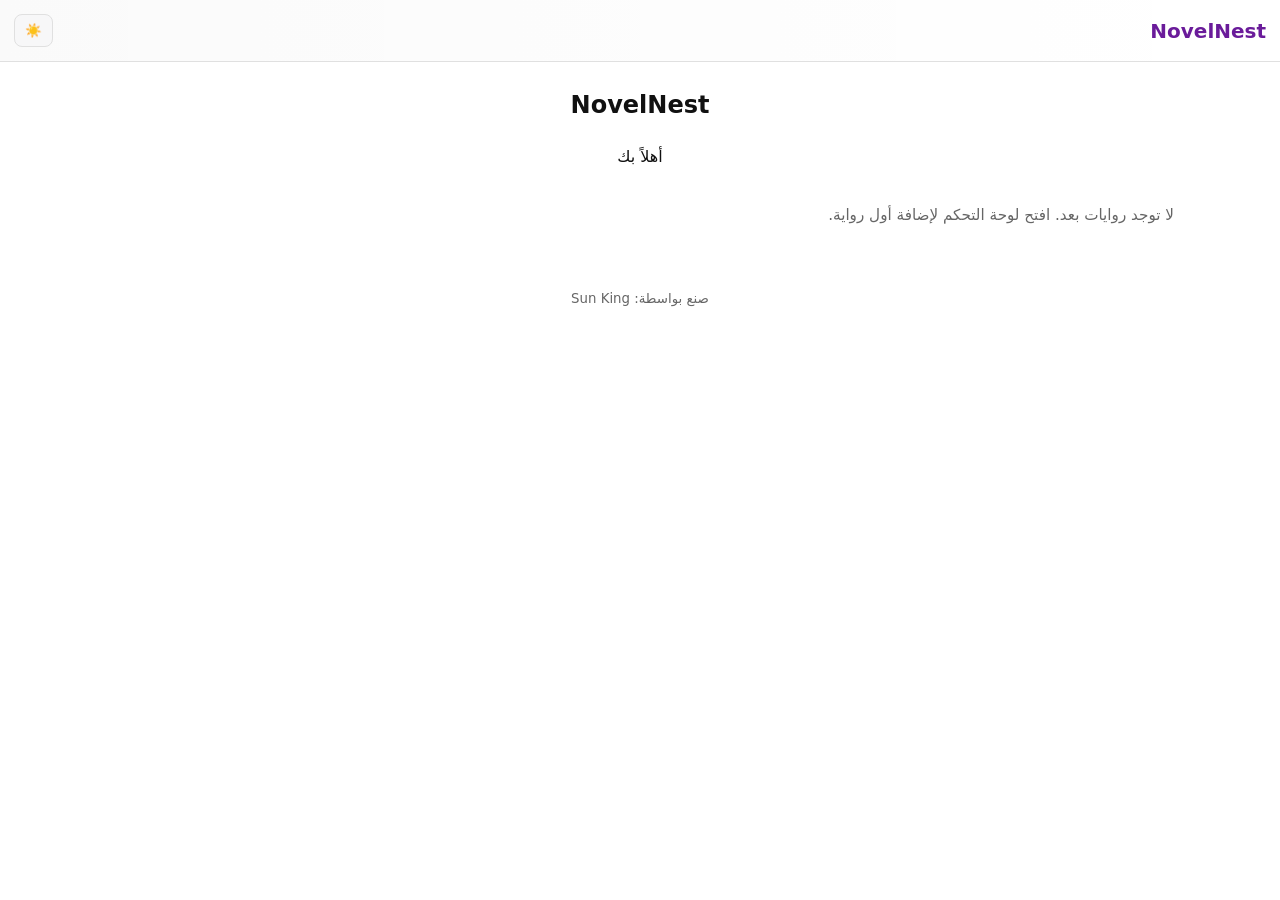
<file: index.html>
<!doctype html>
<html lang="ar" dir="rtl">
<head>
  <meta charset="utf-8" />
  <meta name="viewport" content="width=device-width,initial-scale=1" />
  <title>NovelNest</title>
  <link rel="stylesheet" href="style.css">
</head>
<body>
  <header class="topbar">
    <h1 id="site-title">NovelNest</h1>
    <div class="controls">
      <button id="theme-toggle" aria-label="تبديل الثيم">☀️</button>
      <!-- لوحة التحكم مخفية؛ افتح admin.html مباشرة -->
    </div>
  </header>

  <main class="container">
    <section id="hero">
      <h2>NovelNest</h2>
      <p>أهلاً بك</p>
    </section>

    <section id="novel-list" class="grid">
      <!-- كروت الروايات تُدرج هنا ديناميكيًا -->
    </section>
  </main>

  <footer class="footer">
    <small>صنع بواسطة: Sun King</small>
  </footer>

  <script src="script.js"></script>
  <script>
    document.addEventListener('DOMContentLoaded', async () => {
      await App.init();
      App.renderIndex();
    });
  </script>
</body>
</html>
</file>
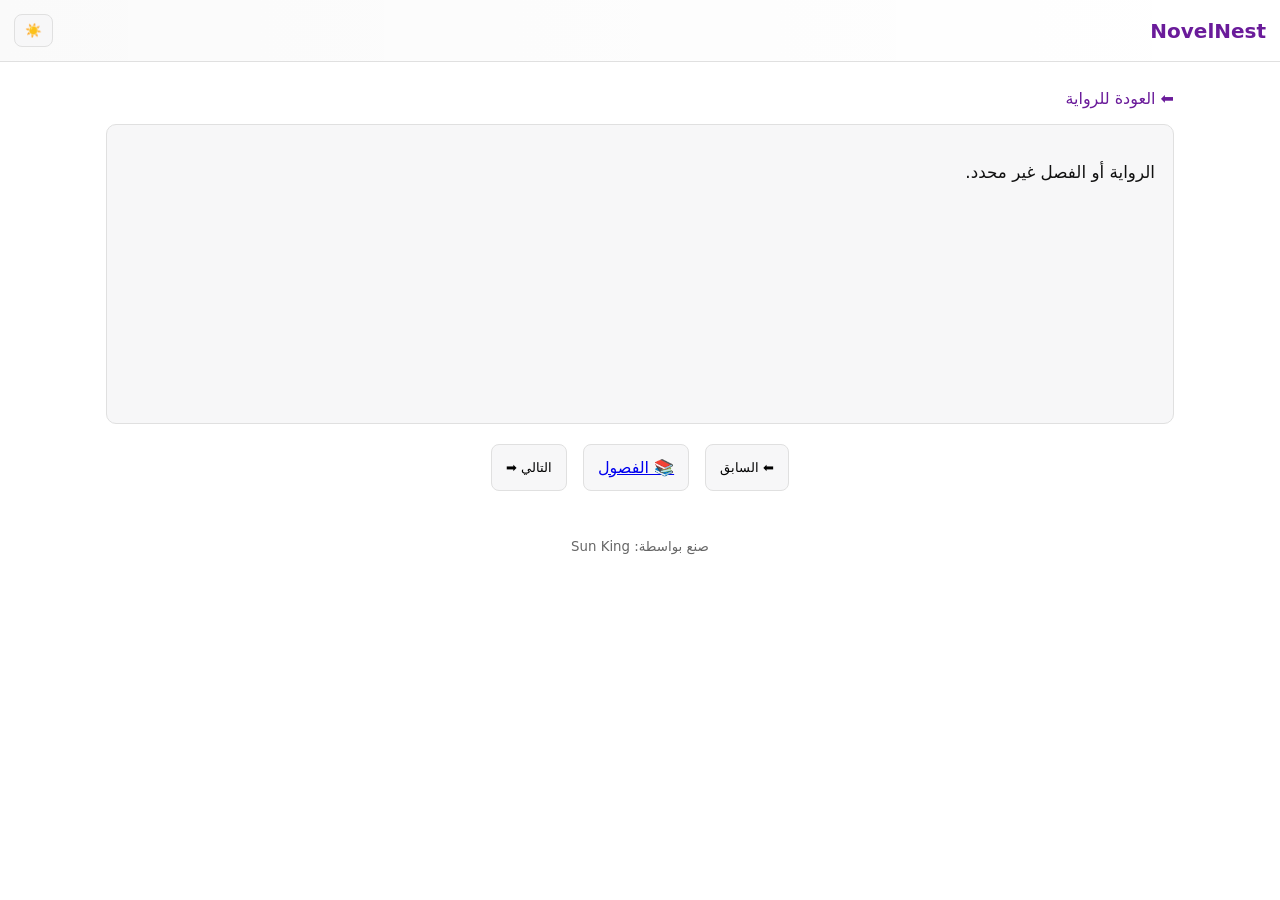
<file: chapter.html>
<!doctype html>
<html lang="ar" dir="rtl">
<head>
  <meta charset="utf-8" />
  <meta name="viewport" content="width=device-width,initial-scale=1" />
  <title id="page-title">قراءة — NovelNest</title>
  <link rel="stylesheet" href="style.css">
</head>
<body>
  <header class="topbar">
    <h1 id="site-title">NovelNest</h1>
    <div class="controls">
      <button id="theme-toggle" aria-label="تبديل الثيم">☀️</button>
    </div>
  </header>

  <main class="container">
    <nav class="back">
      <a id="link-back-to-novel" href="#">⬅ العودة للرواية</a>
    </nav>

    <article id="chapter-container" class="chapter"></article>

    <nav class="chapter-nav">
      <button id="prev-btn">⬅ السابق</button>
      <a id="toc-btn" href="#">📚 الفصول</a>
      <button id="next-btn">التالي ➡</button>
    </nav>
  </main>

  <footer class="footer">
    <small>صنع بواسطة: Sun King</small>
  </footer>

  <script src="script.js"></script>
  <script>
    document.addEventListener('DOMContentLoaded', async () => {
      await App.init();
      App.renderChapterFromURL();
    });
  </script>
</body>
</html>
</file>
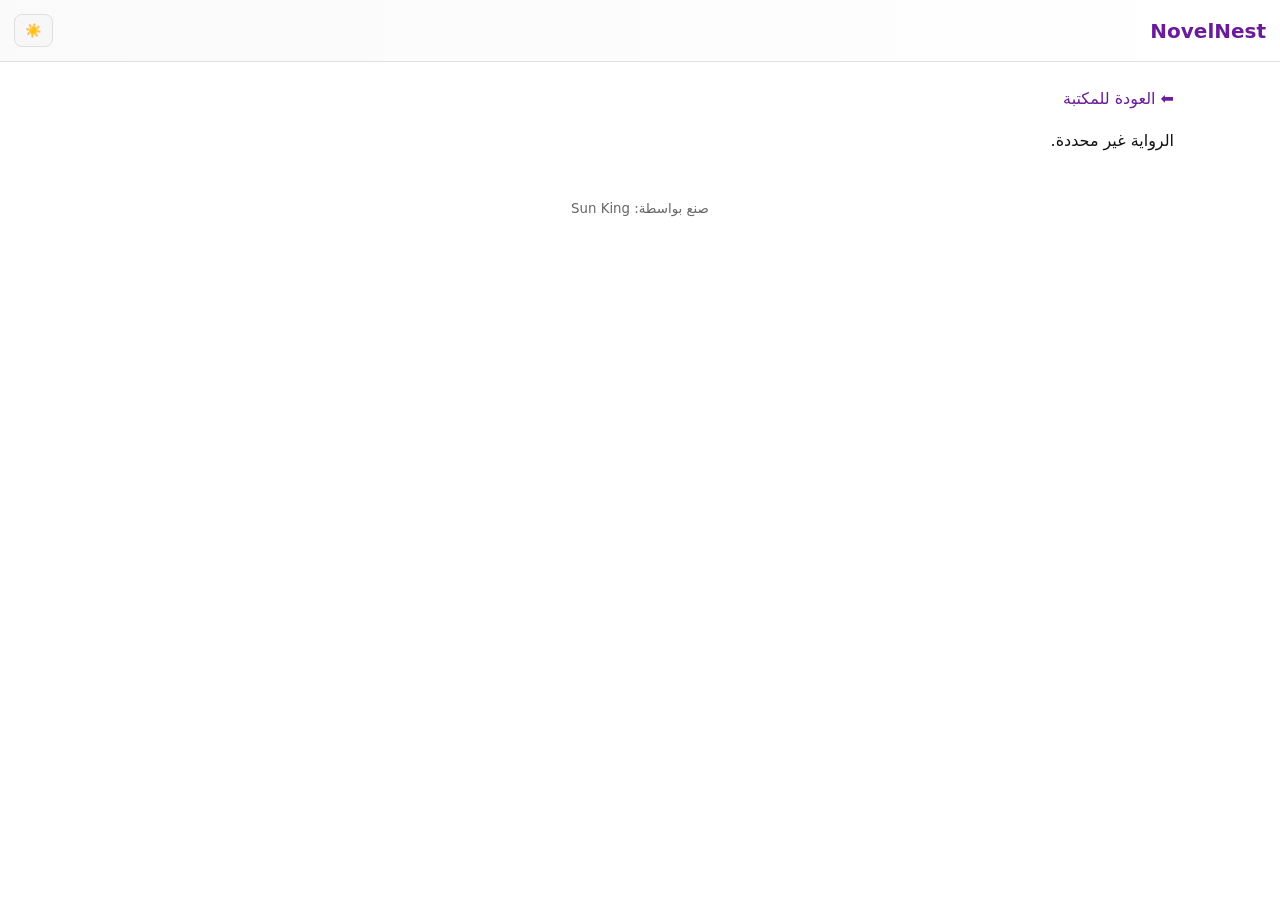
<file: novel.html>
<!doctype html>
<html lang="ar" dir="rtl">
<head>
  <meta charset="utf-8" />
  <meta name="viewport" content="width=device-width,initial-scale=1" />
  <title id="page-title">Novel — NovelNest</title>
  <link rel="stylesheet" href="style.css">
</head>
<body>
  <header class="topbar">
    <h1 id="site-title">NovelNest</h1>
    <div class="controls">
      <button id="theme-toggle" aria-label="تبديل الثيم">☀️</button>
    </div>
  </header>

  <main class="container">
    <nav class="back">
      <a href="index.html">⬅ العودة للمكتبة</a>
    </nav>

    <section id="novel-page"></section>
  </main>

  <footer class="footer">
    <small>صنع بواسطة: Sun King</small>
  </footer>

  <script src="script.js"></script>
  <script>
    document.addEventListener('DOMContentLoaded', async () => {
      await App.init();
      App.renderNovelPageFromURL();
    });
  </script>
</body>
</html>
</file>
<file: style.css>
:root{
  --bg:#ffffff;
  --text:#111111;
  --muted:#666666;
  --card-bg:#f7f7f8;
  --accent:#6a1b9a;
  --border:#e0e0e0;
  --field-bg:#ffffff;
  --radius:10px;
}
[data-theme="dark"]{
  --bg:#0f1114;
  --text:#e6e6e6;
  --muted:#b5b5b5;
  --card-bg:#141618;
  --accent:#9b59b6;
  --border:#222428;
  --field-bg:#0f1114;
}
*{box-sizing:border-box}
body{
  margin:0;
  font-family: "Noto Naskh Arabic", "Tajawal", system-ui, Arial;
  background:var(--bg);
  color:var(--text);
  line-height:1.6;
}
.topbar{
  display:flex;
  justify-content:space-between;
  align-items:center;
  padding:14px;
  border-bottom:1px solid var(--border);
  background:linear-gradient(90deg,rgba(0,0,0,0.02),transparent);
}
.topbar h1{ margin:0; font-size:1.25rem; color:var(--accent)}
.controls{ display:flex; gap:8px; align-items:center; }
.controls a, .controls button { text-decoration:none; padding:8px 10px; border-radius:8px; border:1px solid var(--border); background:var(--card-bg); color:var(--text); cursor:pointer; }

.container{ max-width:1100px; margin:24px auto; padding:0 16px; }

#hero{ text-align:center; margin-bottom:18px; }
.grid{ display:grid; grid-template-columns: repeat(auto-fit, minmax(220px,1fr)); gap:16px; }

.card{
  background:var(--card-bg);
  padding:12px;
  border-radius:var(--radius);
  border:1px solid var(--border);
  display:flex;
  flex-direction:column;
  gap:8px;
}
.card img{ width:100%; height:220px; object-fit:cover; border-radius:6px; }
.card h3{ margin:0; font-size:1.05rem; }
.card p{ margin:0; color:var(--muted); font-size:0.95rem; }
.card .meta{ display:flex; justify-content:space-between; align-items:center; margin-top:8px; gap:8px; }

.btn { background:var(--accent); color:#fff; padding:8px 12px; border-radius:8px; border: none; cursor:pointer; text-decoration:none; display:inline-block }

.back { margin-bottom:12px; }
.back a { text-decoration:none; color:var(--accent) }

/* صفحة الفصل */
.chapter{ background:var(--card-bg); padding:18px; border-radius:var(--radius); border:1px solid var(--border); min-height:300px; }
.chapter h2{ margin-top:0; }
.chapter p{ white-space:pre-wrap; font-size:1.05rem }

/* شريط تنقل الفصول */
.chapter-nav{ display:flex; justify-content:center; gap:16px; margin:20px 0; }
.chapter-nav button, .chapter-nav a { padding:10px 14px; border-radius:8px; border:1px solid var(--border); background:var(--card-bg); cursor:pointer }

/* Footer */
.footer{ text-align:center; padding:18px; color:var(--muted); }

/* Admin small */
.small{ color:var(--muted); font-size:0.95rem }

/* Responsive tweaks */
@media (max-width:600px){
  .topbar{ padding:10px }
  .card img{ height:180px }
}
</file>
